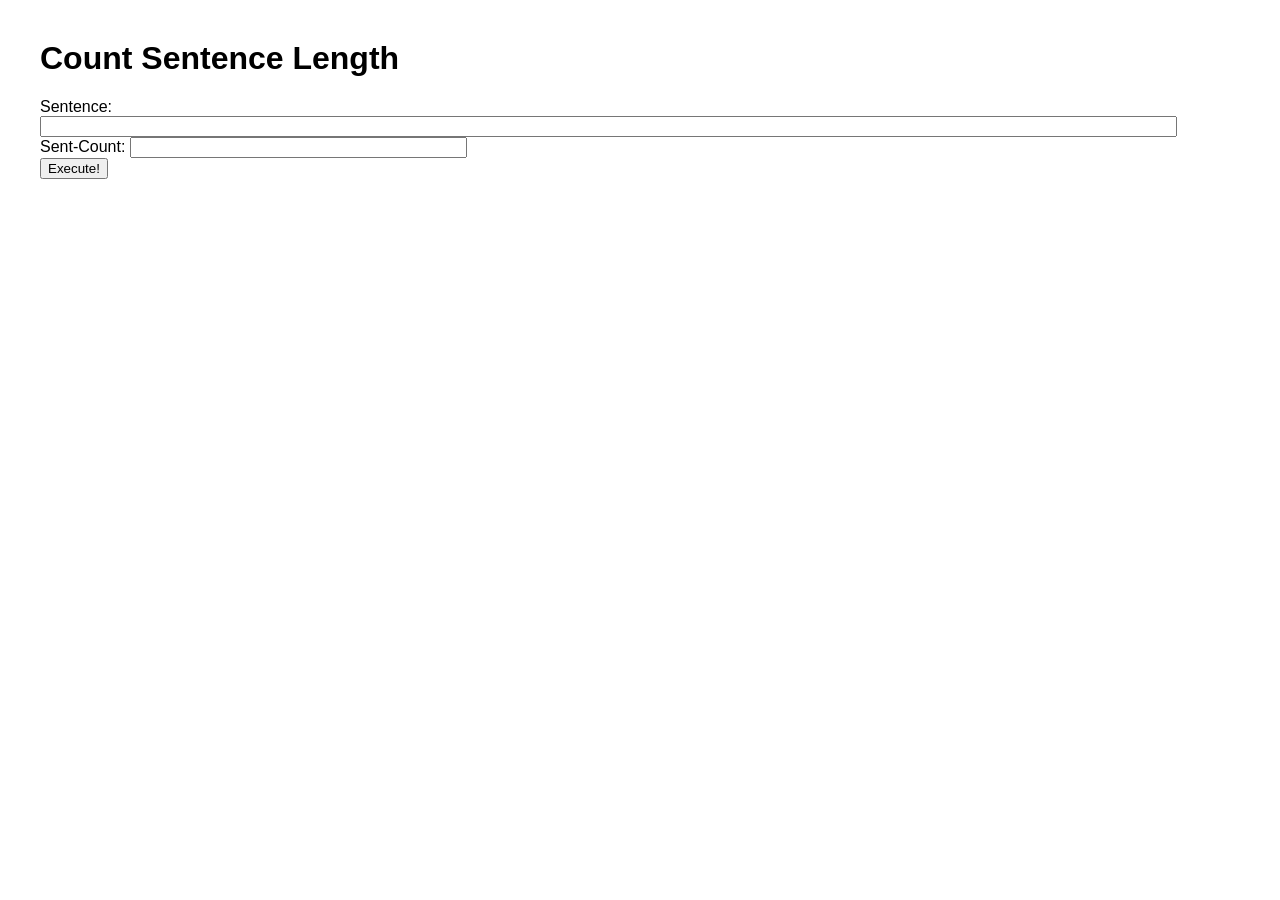
<file: index.html>
<!DOCTYPE html>
<html>
<head>
    <title>Count Sentence Length</title>
    <link rel="stylesheet" href="style.css">
</head>

<body>

<h1>Count Sentence Length</h1>

<div>
Sentence:
<input id="sentence" type="text" size="140">
</div>

<div>
Sent-Count:
<input id="sent-count" type="text" size="40" readonly>
</div>

<div>
<button id="Execute">Execute!</button>
</div>

<div id="words"></div>
<div id="count"></div>

<script src="script.js"></script>

</body>
</html>
</file>
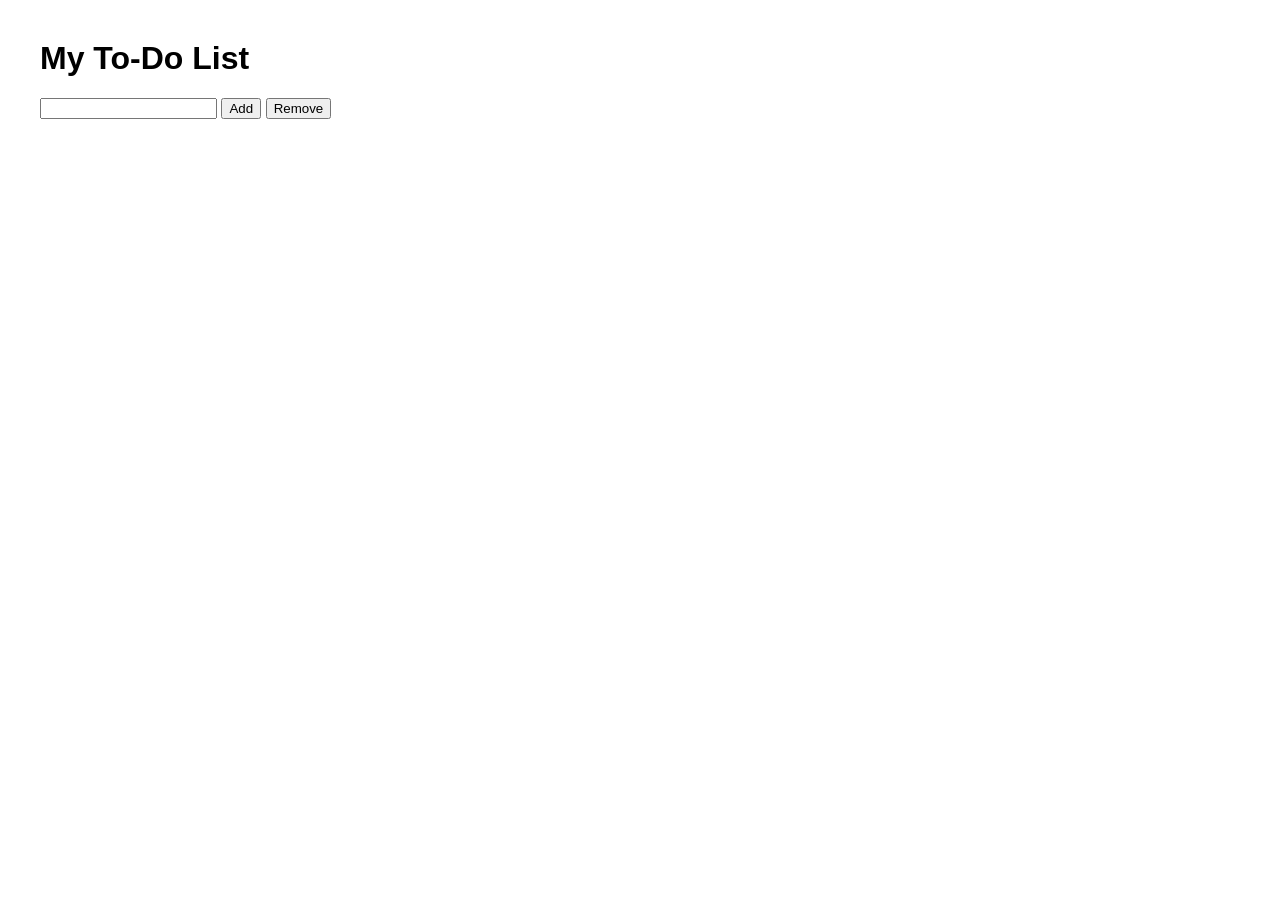
<file: Todo.html>
<!DOCTYPE html>
<html>
<head>
<title>My To-Do List</title>
<link rel="stylesheet" href="style.css">
</head>

<body>

<h1>My To-Do List</h1>

<ul id="list"></ul>

<div>
<input type="text" id="item">
<button id="add">Add</button>
<button id="remove">Remove</button>
</div>

<div id="removed"></div>
<div id="removedCount"></div>

<script src="todo.js"></script>

</body>
</html>
</file>
<file: style.css>
body{
font-family: Arial;
margin:40px;
}

ul{
width:300px;
padding:0;
}

li{
list-style:none;
padding:8px;
border:1px solid #ccc;
}
</file>
